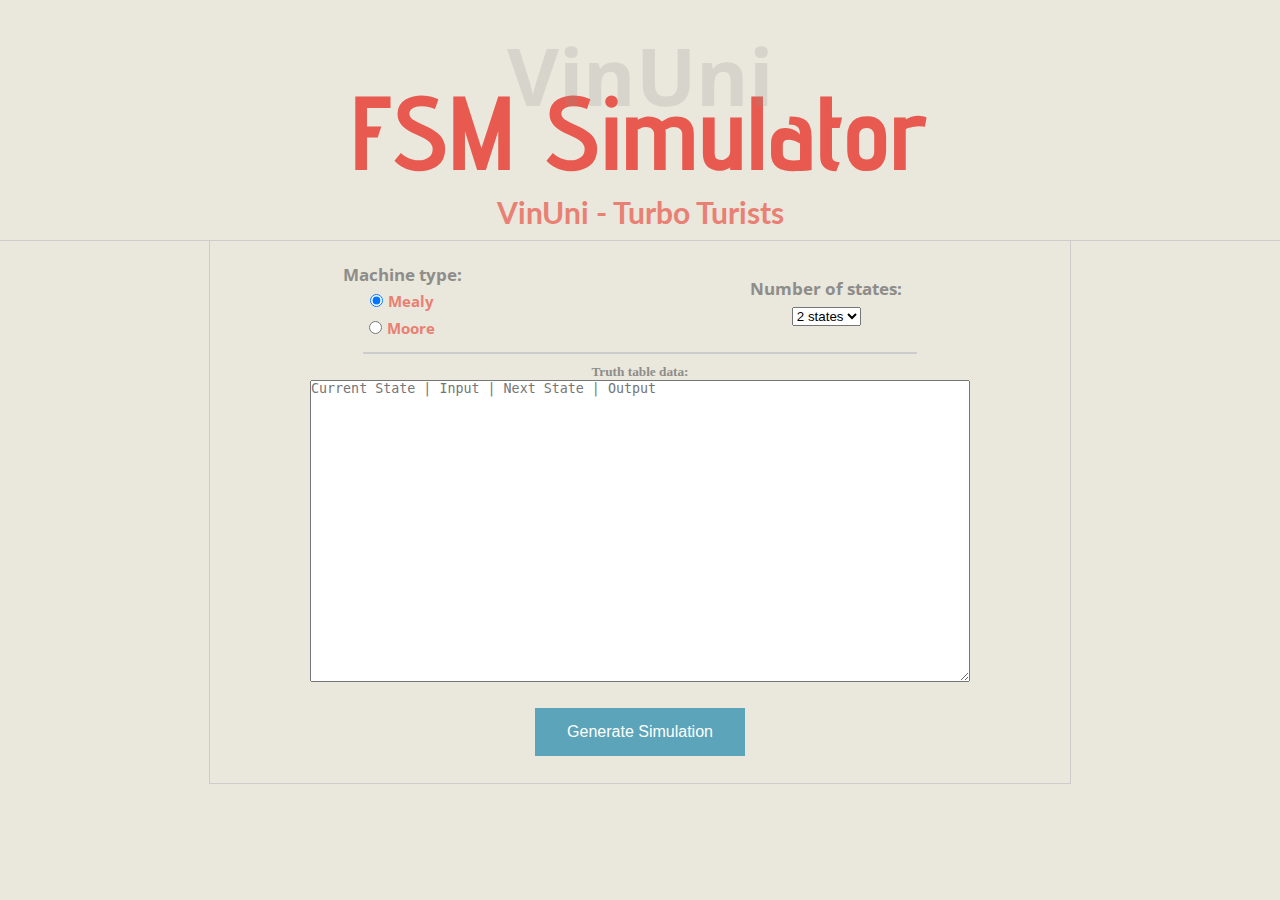
<file: index.html>
<!doctype html>
<html>
	<head>
		<meta charset="utf-8">
		<title>🥇Main Project🥇</title>
		<meta name="description" content="Sitezão fera">
		<meta name="author" content="HP">
		<link rel="stylesheet" href="style.css">

		<link rel="preconnect" href="https://fonts.googleapis.com">
		<link rel="preconnect" href="https://fonts.gstatic.com" crossorigin>
		<link href="https://fonts.googleapis.com/css2?family=Advent+Pro:wght@100&family=Lato:wght@300&family=Open+Sans:wght@300;700&display=swap" rel="stylesheet">
		<script src="jquery.js"></script>
		<script src="code.js"></script>
	</head>
	<body>
		
		<header>
			<div id="haed_main">
				<!--- <div id="logo"><img src="logo.png"></img></div> --->
				<h1 id="invis_header" >VinUni</h1>
				<h1 id="main_header">FSM Simulator</h2>
				<h3 id="main_header2" >VinUni - Turbo Turists</h4>	
			</div>
		</header>
		<article>
			<div id="conteudo">
				<form>
					<div id="op">
						<table style="width:100%" id="table_content">
							<tr>
								<th>
									<h5>Machine type: </h5>
										<input type="radio" name="tipo" value="0" checked> <span id="type_button">Mealy</span> <br>
										<input id="type_button" type="radio" name="tipo" value="1"> <span id="type_button">Moore</span> <br>
								</th>
								<th>
									<h5>Number of states:</h5>
										<select>
											<option id="state_option" value="1">2 states</option>
											<option value="2">3 states</option>
											<option value="3">4 states</option>
											<option value="4">5 states</option>
											<option value="5">6 states</option>
											<option value="6">7 states</option>
											<option value="7">8 states</option>
										</select>
								</th>
							</tr>
						</table>
						
					</div>

					<hr/>
					<div id="op5">
						<h5>Truth table data:</h5>
						<textarea name="tabelaVerdade" rows="20" cols="80" placeholder="Current State | Input | Next State | Output"></textarea> 
					</div>
					<br/>
					<div id="op6">
						<button class="btn" >Generate Simulation</button>
					</div>
					<br/>	 	 			
				</form> 
				<p id="demo"></p>
			</div>
		</article>
		<br/><br/>
	</body>
</html>
</file>
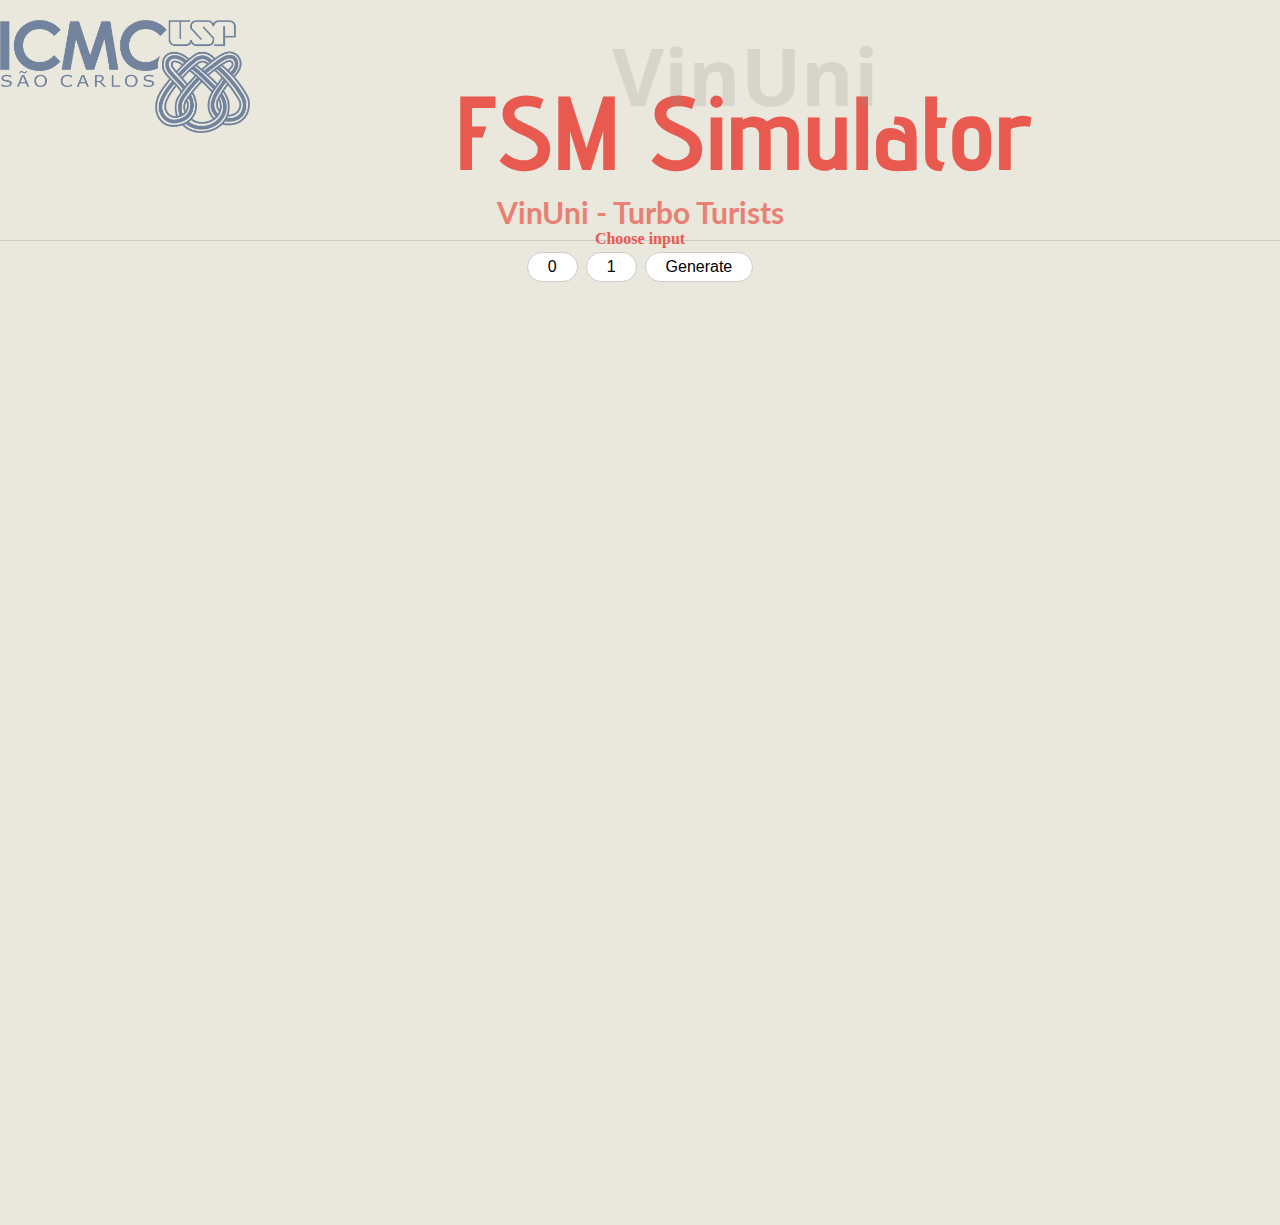
<file: simulation.html>
<!doctype html>
<html>
	<head>
		<meta charset="utf-8">
		<title>Simulation</title>
		<meta name="description" content="Main Project">
		<meta name="author" content="Hiep Pham">
		<link rel="stylesheet" href="style.css">
		<link rel="preconnect" href="https://fonts.googleapis.com">
		<link rel="preconnect" href="https://fonts.gstatic.com" crossorigin>
		<link href="https://fonts.googleapis.com/css2?family=Advent+Pro:wght@100&family=Lato:wght@300&family=Open+Sans:wght@300;700&display=swap" rel="stylesheet">
		<script src="jquery.js"></script>
		<script src="simu.js"></script>
	</head>
	<body>
		<header>
			<div id="cabe">
				<div id="logo"><img src="logo.png"></img></div>
				<div id="head_main">
					<!--- <div id="logo"><img src="logo.png"></img></div> --->
					<h1 id="invis_header" >VinUni</h1>
					<h2 id="main_header">FSM Simulator</h2>
					<h4 id="main_header2" >VinUni - Turbo Turists</h4>
					<div id="head_input">
						<h4>Choose input</h4>
						<button class="btnE" id="bt0">0</button>
						<button class="btnE" id="bt1">1</button>
						<button class="btnE" id="btR">Generate</button>
					</div>
				</div>
			</div>
		</header>
		<canvas width="980" height="980"></canvas>
	</body>
</html>
</file>
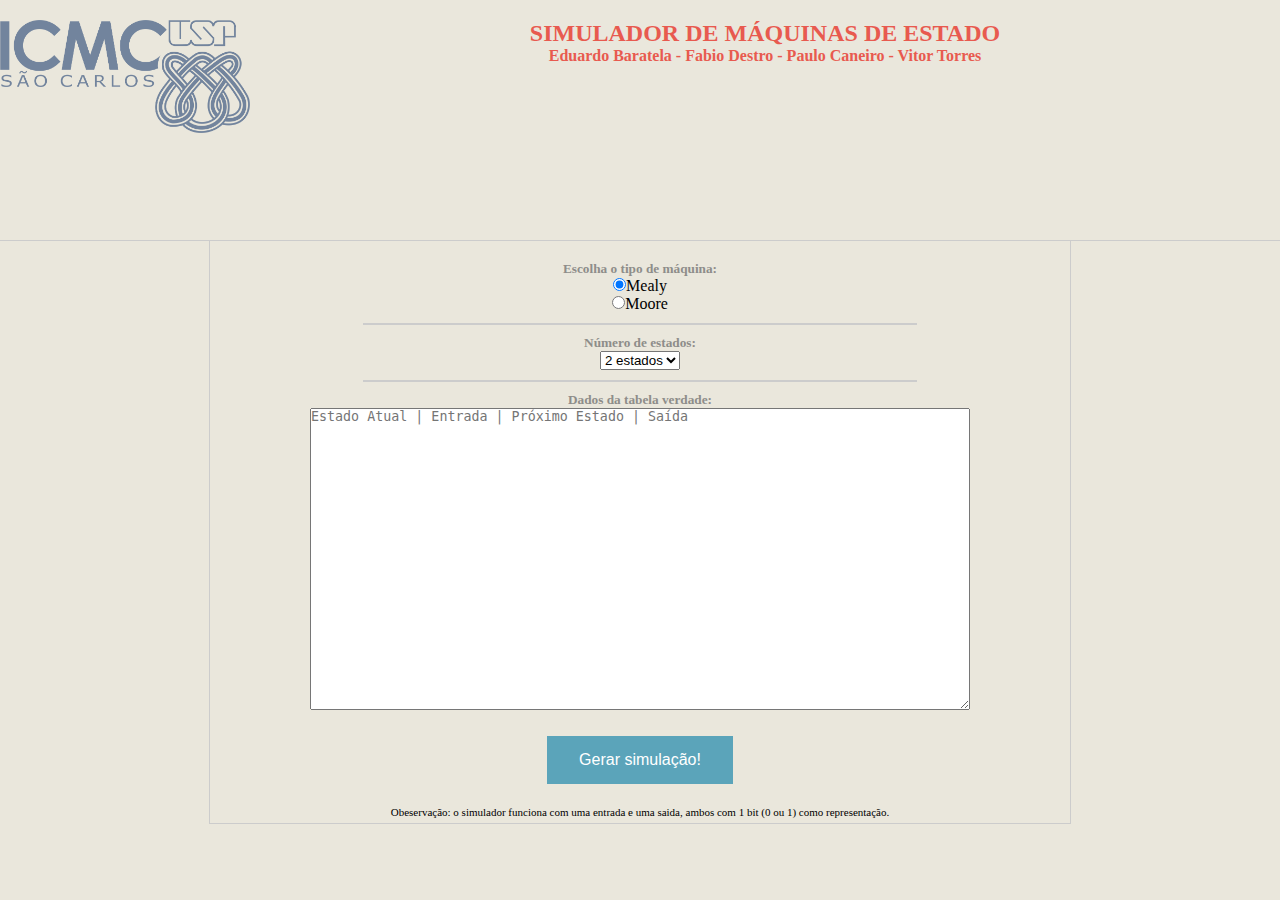
<file: trab.html>
<!doctype html>
<html lang="pt">
	<head>
		<meta charset="utf-8">
		<meta http-equiv="Refresh" content="2; url=public/trab.html">
		<title>Site fera</title>
		<meta name="description" content="Sitezão fera">
		<meta name="author" content="Eduardo Fabio Paulo Vitor">
		<link rel="stylesheet" href="style.css">
		<script src="jquery.js"></script>
		<script src="code.js"></script>
	</head>
	<body>
		<header>
			<div id="cabe">
				<div id="logo"><img src="logo.png"></img></div>
				<h2>SIMULADOR DE MÁQUINAS DE ESTADO</h2>
				<h4>Eduardo Baratela - Fabio Destro - Paulo Caneiro - Vitor Torres</h4>	
			</div>
		</header>
		<article>
			<div id="conteudo">
				<form>
					<div id="op">
						<h5>Escolha o tipo de máquina:</h5>
						<input type="radio" name="tipo" value="0" checked>Mealy<br>
						<input type="radio" name="tipo" value="1">Moore<br>
					</div>
					<hr/>
					<div id="op2">
						<h5>Número de estados:</h5>
						<select>
							<option value="1">2 estados</option>
							<option value="2">3 estados</option>
							<option value="3">4 estados</option>
							<option value="4">5 estados</option>
							<option value="5">6 estados</option>
							<option value="6">7 estados</option>
							<option value="7">8 estados</option>
						</select>
					</div>
					<hr/>
					<div id="op5">
						<h5>Dados da tabela verdade:</h5>
						<textarea name="tabelaVerdade" rows="20" cols="80" placeholder="Estado Atual | Entrada | Próximo Estado | Saída"></textarea> 
					</div>
					<br/>
					<div id="op6">
						<button class="btn" >Gerar simulação!</button>
					</div>
					<br/>	 	 			
				</form> 
				<p style="font-size:11px">Obeservação: o simulador funciona com uma entrada e uma saida, ambos com 1 bit (0 ou 1) como representação.</p>
				<p id="demo"></p>
			</div>
		</article>
		<br/><br/>
	</body>
</html>
</file>
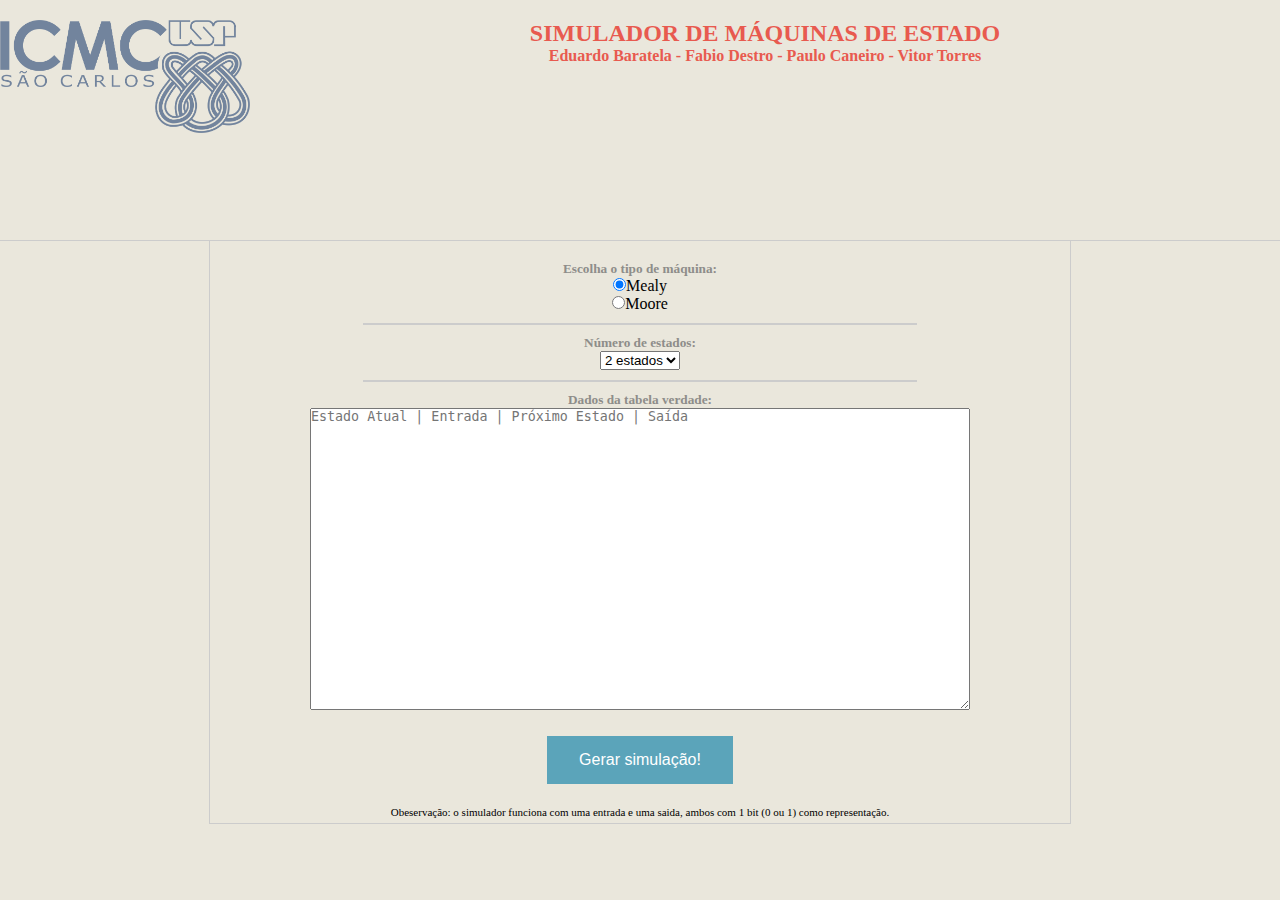
<file: trabb.html>
<!doctype html>
<html lang="pt">
	<head>
		<meta charset="utf-8">
		<meta http-equiv="Refresh" content="2; url=public/trabb.html">
		<title>Site fera</title>
		<meta name="description" content="Sitezão fera">
		<meta name="author" content="Eduardo Fabio Paulo Vitor">
		<link rel="stylesheet" href="style.css">
		<script src="jquery.js"></script>
		<script src="code.js"></script>
	</head>
	<body>
		<header>
			<div id="cabe">
				<div id="logo"><img src="logo.png"></img></div>
				<h2>SIMULADOR DE MÁQUINAS DE ESTADO</h2>
				<h4>Eduardo Baratela - Fabio Destro - Paulo Caneiro - Vitor Torres</h4>	
			</div>
		</header>
		<article>
			<div id="conteudo">
				<form>
					<div id="op">
						<h5>Escolha o tipo de máquina:</h5>
						<input type="radio" name="tipo" value="0" checked>Mealy<br>
						<input type="radio" name="tipo" value="1">Moore<br>
					</div>
					<hr/>
					<div id="op2">
						<h5>Número de estados:</h5>
						<select>
							<option value="1">2 estados</option>
							<option value="2">3 estados</option>
							<option value="3">4 estados</option>
							<option value="4">5 estados</option>
							<option value="5">6 estados</option>
							<option value="6">7 estados</option>
							<option value="7">8 estados</option>
						</select>
					</div>
					<hr/>
					<div id="op5">
						<h5>Dados da tabela verdade:</h5>
						<textarea name="tabelaVerdade" rows="20" cols="80" placeholder="Estado Atual | Entrada | Próximo Estado | Saída"></textarea> 
					</div>
					<br/>
					<div id="op6">
						<button class="btn" >Gerar simulação!</button>
					</div>
					<br/>	 	 			
				</form> 
				<p style="font-size:11px">Obeservação: o simulador funciona com uma entrada e uma saida, ambos com 1 bit (0 ou 1) como representação.</p>
				<p id="demo"></p>
			</div>
		</article>
		<br/><br/>
	</body>
</html>
</file>
<file: style.css>
* {
	margin: 0;
	padding: 0;
}

h5 {
	color: #8e8d8a;
}

#head_main {
	width: 1200px;
	margin: 0 auto;
	padding-bottom: 100px;
}
#logo {
	float: left;
}
#logo img {
	width: 250px;
}

article {
	width: 850px;
	margin: 0 auto;
	border: 1px solid #ccc;
	border-top: 0;
	min-height: 500px;
	padding: 5px;
	padding-top: 20px;
}
#conteudo {
	text-align: center;
}
.btn {
	background-color: #5ba4ba;
	border: none;
	color: white;
	padding: 15px 32px;
	text-align: center;
	text-decoration: none;
	display: inline-block;
	font-size: 16px;
	margin: 4px 2px;
	cursor: pointer;
}
hr {
	width: 65%;
	border: 1px solid #ccc;
	margin: 0 auto;
	margin-top: 10px;
	margin-bottom: 10px;
}
#entrada {
	margin-top: 10px;
	width: 700px;
	text-align: center;
}
#entrada p {
	color: #000;
	text-transform: uppercase;
	font-size: 12px;
}
.btnE {
	background-color: #fff;
	border: 1px solid #ccc;
	border-radius: 15px;
	color: #000;
	padding: 5px 20px;
	text-align: center;
	text-decoration: none;
	display: inline-block;
	font-size: 16px;
	margin: 4px 2px;
	cursor: pointer;
}
#table_content {
	font-family: 'Open Sans', sans-serif;
	font-size: 20px;


}

#type_button {
	font-family: 'Open Sans', sans-serif;
	font-size: 15px;
	color: #e98074;
}

#state_option {
	color: #e98074;
}

body {
	background-color: #eae7dc;
}
header {
	text-align: center;
	color: #e85a4f;
	border-bottom: 1px solid #ccc;
	height: 200px;
	padding: 20px 0;
	background-color: #eae7dc;
}

#invis_header {
	opacity: 0.2;
	color: #8e8d8a;
	font-family: 'Open Sans', sans-serif;
	font-size: 80px;
}

#main_header {
	text-align: center;
	font-family: 'Advent Pro', sans-serif;
	font-size: 105px;

	margin-top: -60px;

}
#main_header2 {
	text-align: center;
	color: #e98074;
	font-family: 'Lato', sans-serif;
	font-size: 30px;
}

header h1 {
}
</file>
